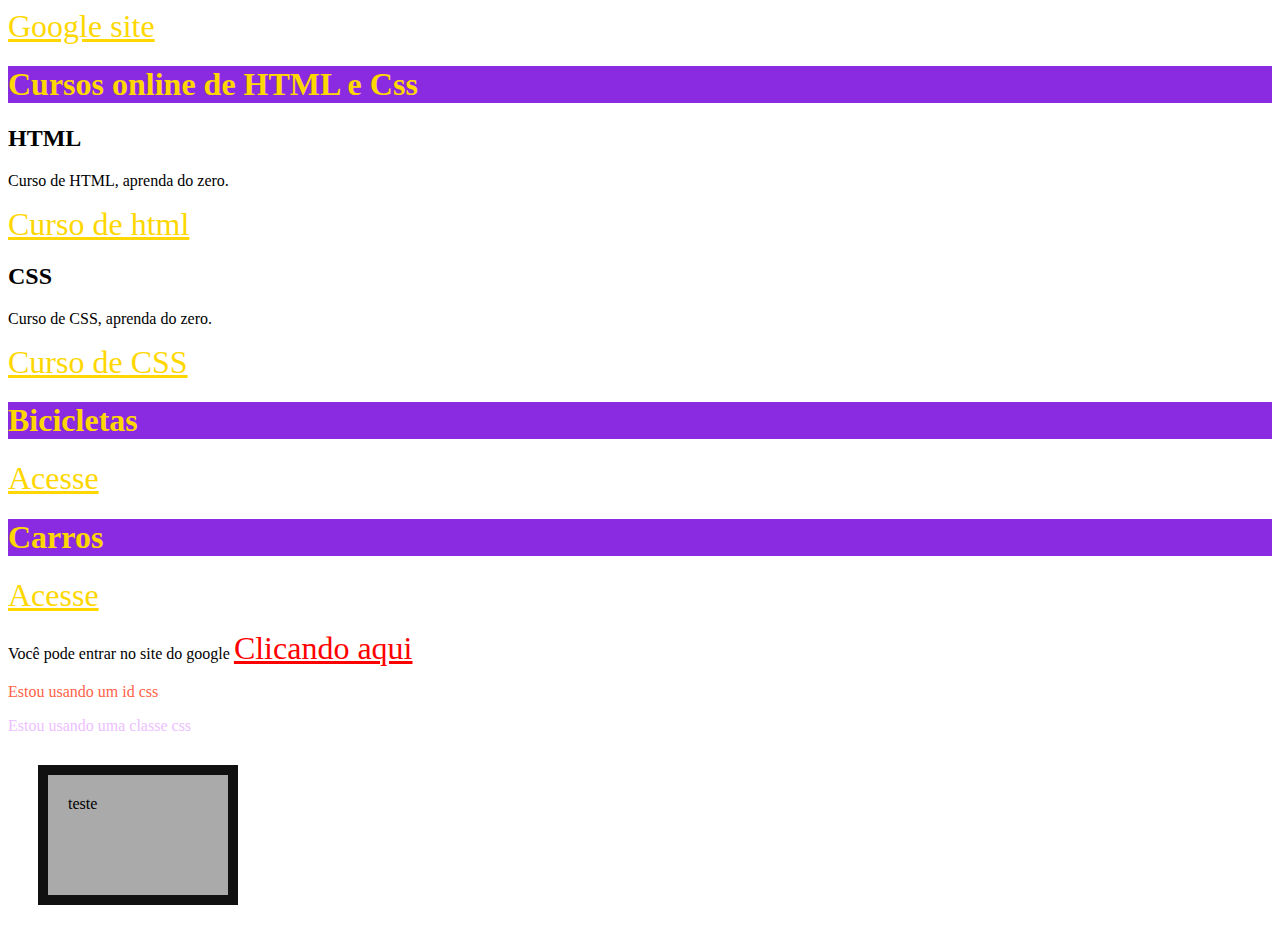
<file: 02HtmlCssBasico/index.html>
<!DOCTYPE html>
<html lang="pt-BR">

<head>
    <meta charset="UTF-8">
    <meta name="viewport" content="width=device-width, initial-scale=1.0">
    <link rel="stylesheet" href="style.css">
    <title>Carros e bicicletas</title>
</head>

<body>
    <a href="https://google.com">Google site</a>

    <h1>Cursos online de HTML e Css</h1>

    <h2>HTML</h2>
    <p>Curso de HTML, aprenda do zero.</p>
    <a href="/html">Curso de html</a>

    <h2>CSS</h2>
    <p>Curso de CSS, aprenda do zero.</p>
    <a href="/CSS">Curso de CSS</a>

    <!-- Aula 0206 links caminhos -->

    <h1>Bicicletas</h1>
    <a href="Produtos/Bicicletas.html">Acesse</a>
    <h1>Carros</h1>
    <a href="Produtos/Carros.html">Acesse</a>

    <!-- Aula 208 Css seletorees -->

    <p>Você pode entrar no site do google <a href="https://google.com">Clicando aqui</a></p>

    <p id="teste">Estou usando um id css</p>

    <p href="" class="classeCss">Estou usando uma classe css</p>

    <div>teste</div>

</body>

</html>
</file>
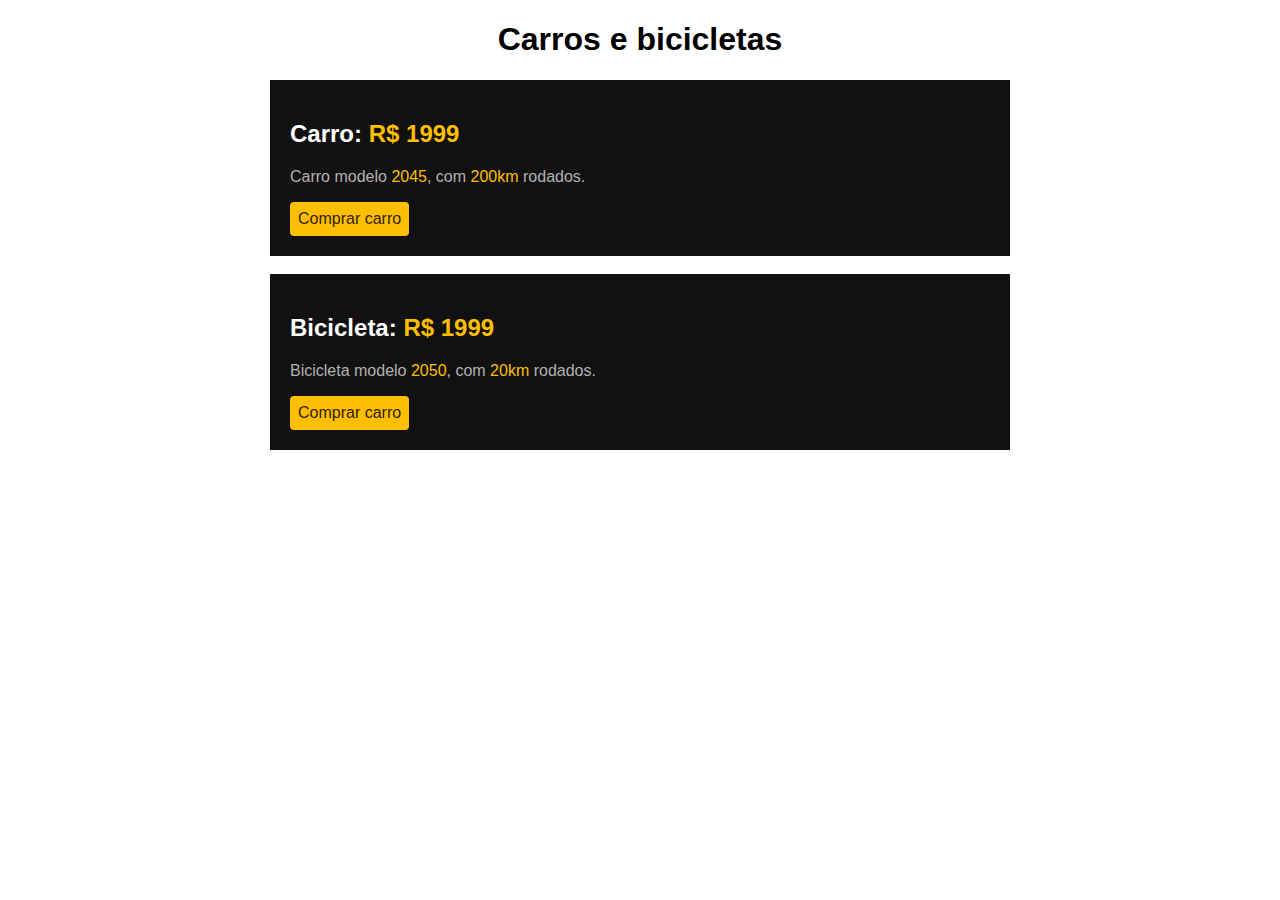
<file: 02HtmlCssBasico/Exercicios/CarrosEBiciletas/index.html>
<!DOCTYPE html>
<html lang="pt-BR">
<head>
  <meta charset="UTF-8">
  <meta name="viewport" content="width=device-width, initial-scale=1.0">
  <link rel="stylesheet" href="style.css">
  <title>Carros e bicicletas</title>
</head>
<body>
  <h1>Carros e bicicletas</h1>

  <div class="container">
    <h2>Carro: <span class="preco">R$ 1999</span></h2>
    <p>Carro modelo <span class="ano">2045</span>, com <span class="quilometros">200km</span> rodados.</p>
    <a class="botao" href="https://google.com">Comprar carro</a>
  </div>

  <br>

  <div class="container">
    <h2>Bicicleta: <span class="preco">R$ 1999</span></h2>
    <p>Bicicleta modelo <span class="ano">2050</span>, com <span class="quilometros">20km</span> rodados.</p>
    <a class="botao" href="https://google.com">Comprar carro</a>
  </div>

</body>
</html>
</file>
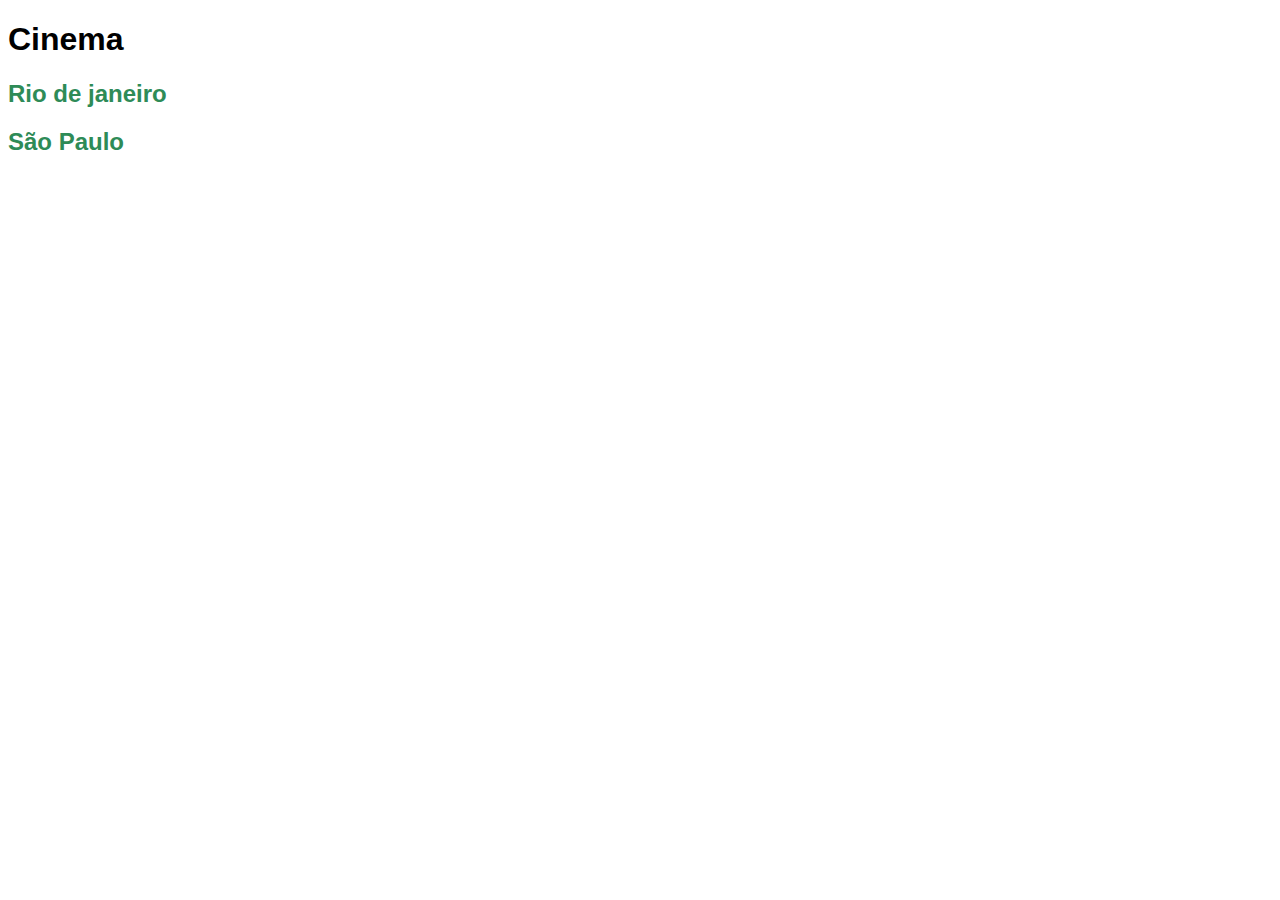
<file: 02HtmlCssBasico/Exercicios/Cinema/index.html>
<!DOCTYPE html>
<html lang="pt-BR">
<head>
  <meta charset="UTF-8">
  <meta name="viewport" content="width=device-width, initial-scale=1.0">
  <link rel="stylesheet" href="style.css">
  <title>Cinema</title>
</head>
<body>
  <h1>Cinema</h1>
  <h2><a href="rioDeJaneiro.html">Rio de janeiro</a></h2>
  <h2><a href="saoPaulo.html">São Paulo</a></h2>
</body>
</html>
</file>
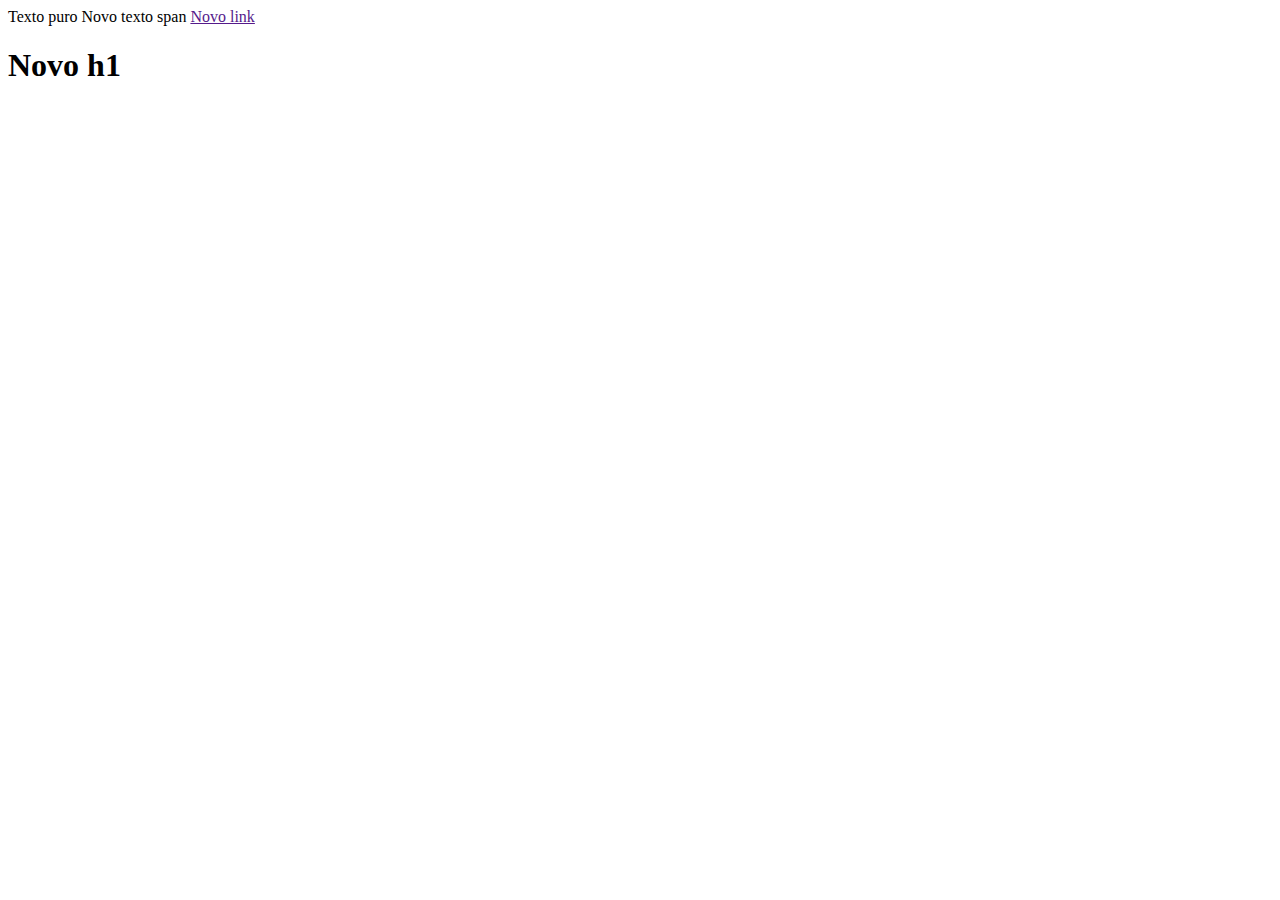
<file: 02HtmlCssBasico/0213.html>
<!DOCTYPE html>
<html lang="pt-BR">
<head>
  <meta charset="UTF-8">
  <meta name="viewport" content="width=device-width, initial-scale=1.0">
  <title>0213</title>
</head>
<body>
  <!-- Elementos inline -->
  Texto puro
  <span>Novo texto span</span>
  <a href="">Novo link</a>
  <!-- Elementos em bloco -->
  <h1>Novo h1</h1>

</body>
</html>
</file>
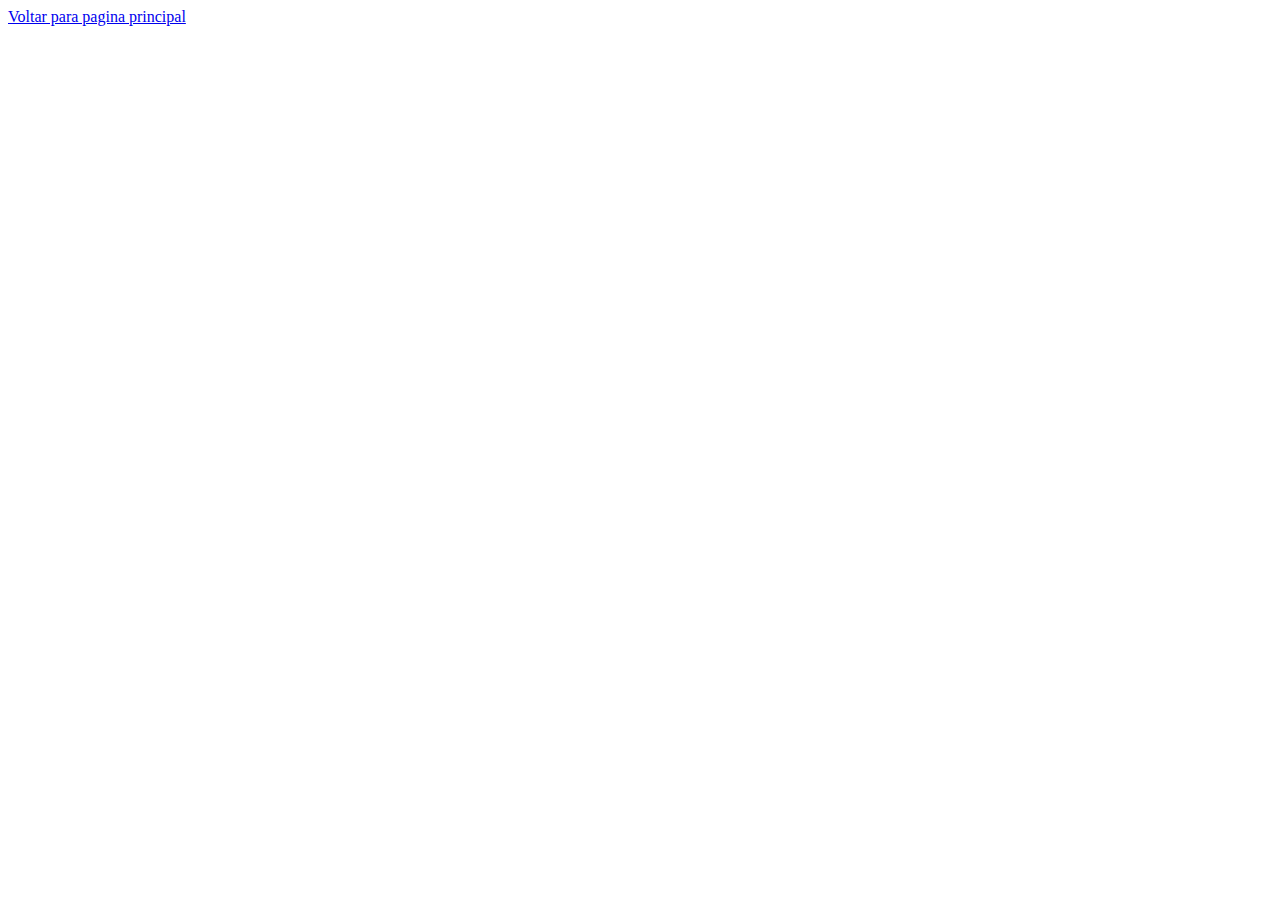
<file: 02HtmlCssBasico/Produtos/Bicicletas.html>
<!DOCTYPE html>
<html lang="en">
<head>
  <meta name="viewport" content="width=device-width, initial-scale=1.0">
  <title>Bicicletas</title>
</head>
<body>
  <a href="../index.html">Voltar para pagina principal</a>
</body>
</html>
</file>
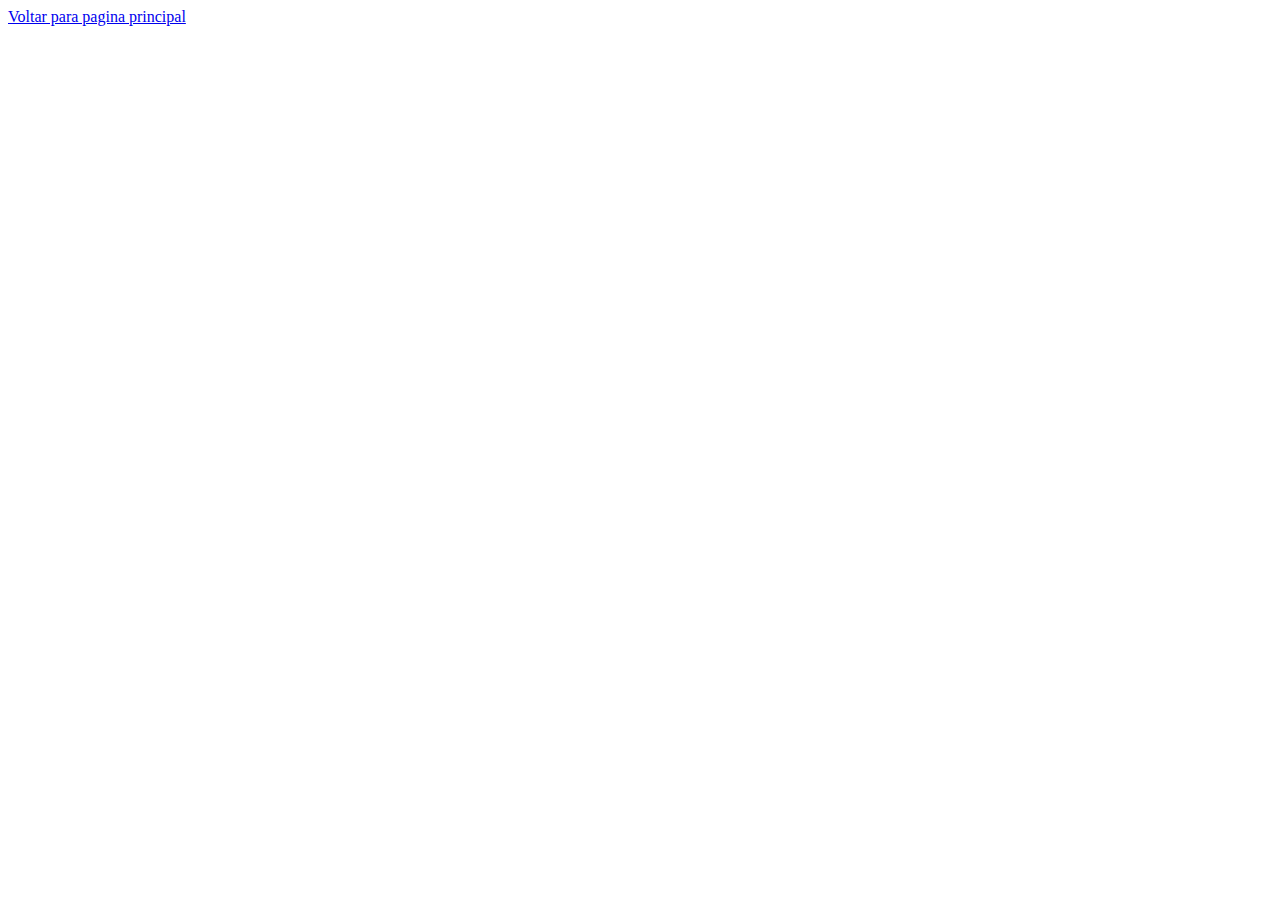
<file: 02HtmlCssBasico/Produtos/Carros.html>
<!DOCTYPE html>
<html lang="en">
<head>
  <meta name="viewport" content="width=device-width, initial-scale=1.0">
  <title>Carros</title>
</head>
<body>
  <a href="../index.html">Voltar para pagina principal</a>
</body>
</html>
</file>
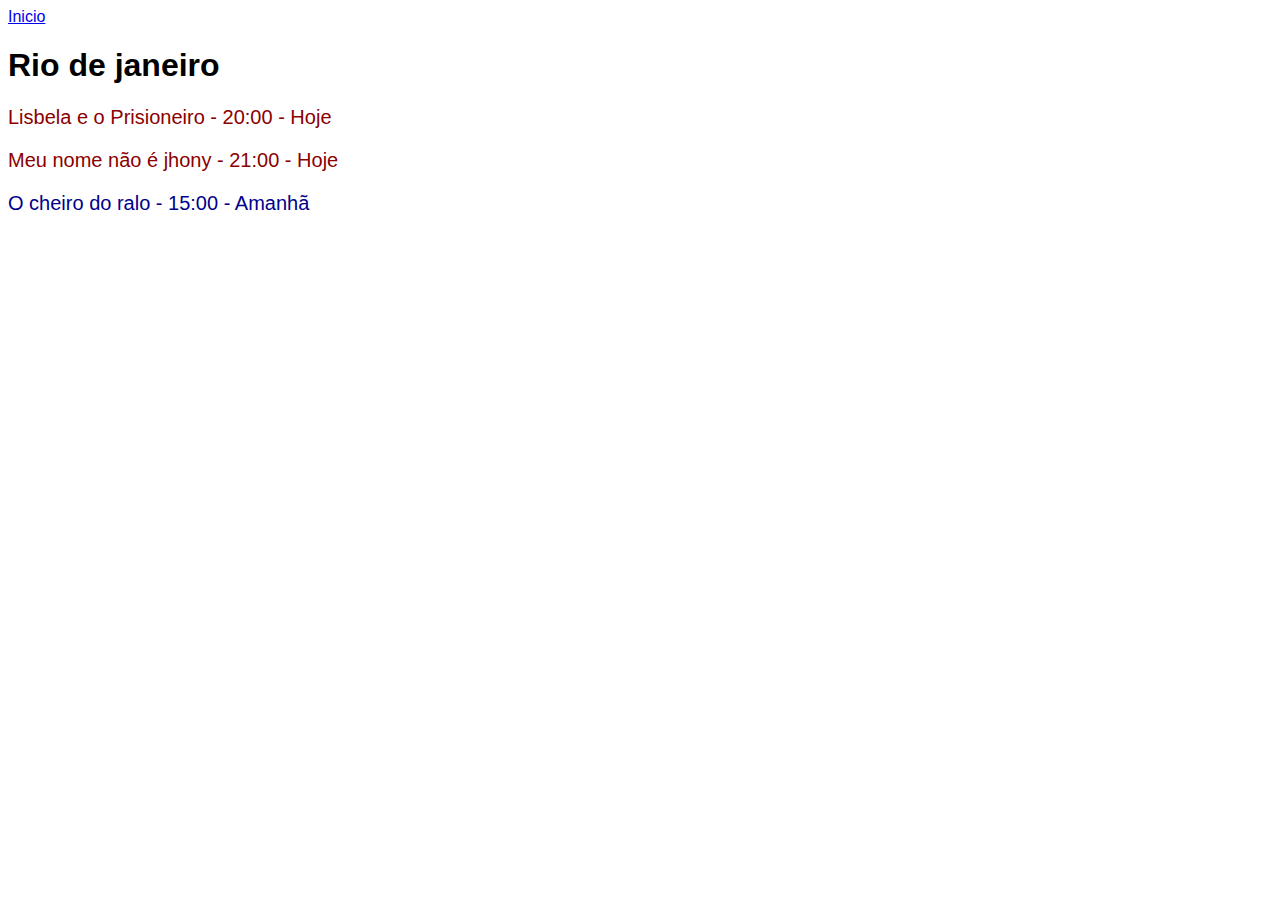
<file: 02HtmlCssBasico/Exercicios/Cinema/rioDeJaneiro.html>
<!DOCTYPE html>
<html lang="pt-BR">
<head>
  <meta charset="UTF-8">
  <meta name="viewport" content="width=device-width, initial-scale=1.0">
  <link rel="stylesheet" href="style.css">
  <title>Cinema</title>
</head>
<body>
  <a href="index.html">Inicio</a>
  <h1>Rio de janeiro</h1>
  <p class="hoje">Lisbela e o Prisioneiro - 20:00 - Hoje</p>
  <p class="hoje">Meu nome não é jhony - 21:00 - Hoje</p>
  <p class="amanha">O cheiro do ralo - 15:00 - Amanhã</p>
</body>
</html>
</file>
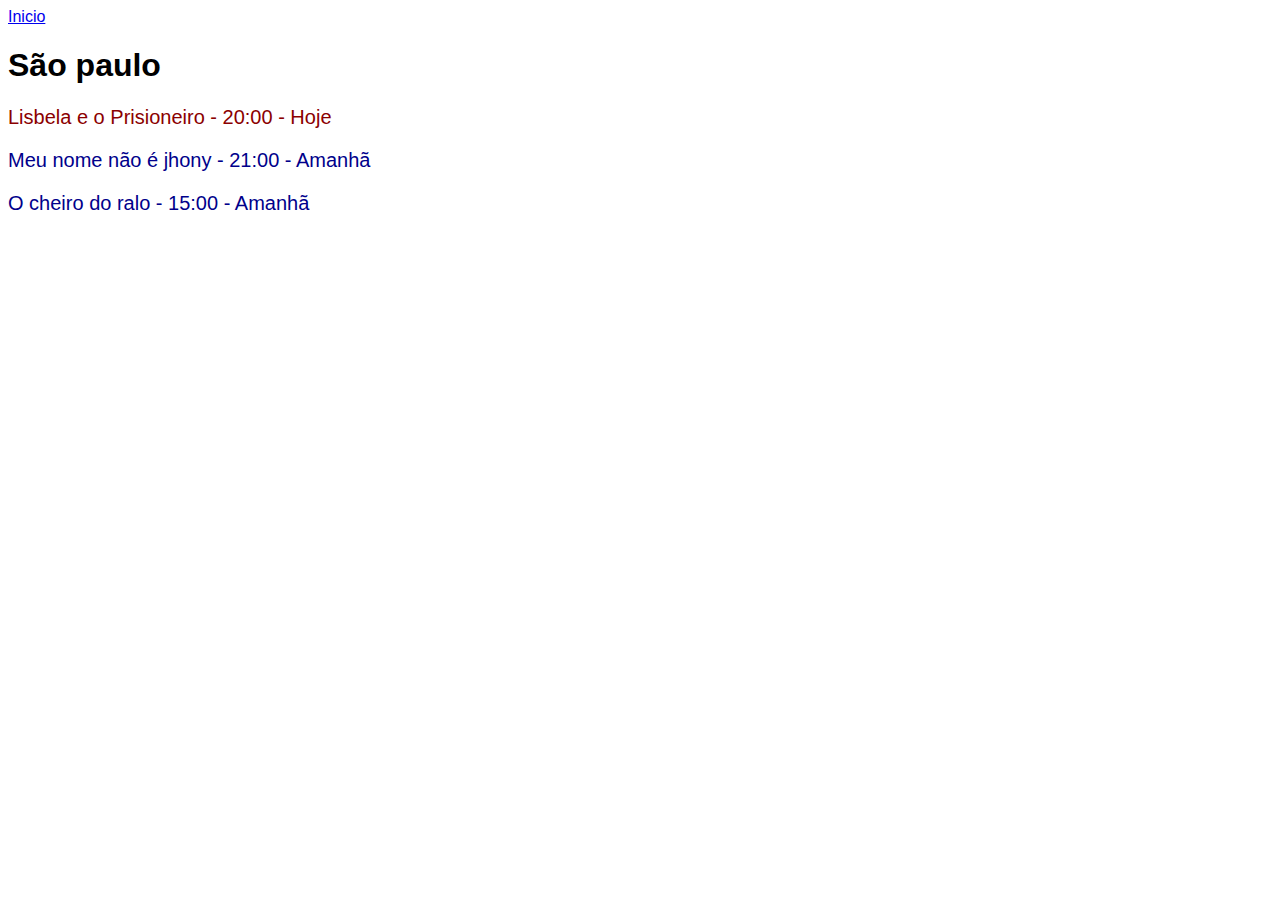
<file: 02HtmlCssBasico/Exercicios/Cinema/saoPaulo.html>
<!DOCTYPE html>
<html lang="pt-BR">
<head>
  <meta charset="UTF-8">
  <meta name="viewport" content="width=device-width, initial-scale=1.0">
  <link rel="stylesheet" href="style.css">
  <title>Cinema</title>
</head>
<body>
  <a href="index.html">Inicio</a>
  <h1>São paulo</h1>
  <p class="hoje">Lisbela e o Prisioneiro - 20:00 - Hoje</p>
  <p class="amanha">Meu nome não é jhony - 21:00 - Amanhã</p>
  <p class="amanha">O cheiro do ralo - 15:00 - Amanhã</p>
</body>
</html>
</file>
<file: 02HtmlCssBasico/style.css>
a {
  color: aqua;
}

a{
  color: tomato;
  font-size: 32px;
}

/* Aula 208*/

h1, a {
  color: gold;
}

p a {
  color: red;
}

#teste{
  color: tomato;
}

.classeCss{
  color: rgb(237, 192, 255);
}

/* Aula 210 */

h1{
  background-color: blueviolet;
}

/* Aula 211 */

div{
  background-color: #aaa;
  width: auto;
  width: 140px;
  height: 80px;
  padding: 20px;
  border: 10px solid #111;
  margin: 30px;
}
</file>
<file: 02HtmlCssBasico/Exercicios/CarrosEBiciletas/style.css>
*{
  font-family: Arial, Helvetica, sans-serif;
}

h1{
  text-align: center;
}

h2{
  color: #fff;
}

p{
  color: #b2b2b2;
}

.container{
  background-color: #111;
  padding: 20px;
  height: auto;
  width: 700px;
  margin-left: auto;
  margin-right: auto; 
}

.preco{
  color: #febe01;
}

.ano{
  color: #febe01;
}

.quilometros{
  color: #febe01;
}

a{
  color: #332200;
}

.botao{
  display: inline-block;
  text-decoration: none;
  background-color: #febe01;
  border: solid 0px ;
  border-radius: 4px;
  padding: 8px;

}
</file>
<file: 02HtmlCssBasico/Exercicios/Cinema/style.css>
*{
  font-family: Arial, Helvetica, sans-serif;
}

.hoje{
  color: darkred;
}

.amanha{
  color: darkblue;
}

h2 a {
  text-decoration: none;
  color: seagreen;
}

p{
  font-size: 20px;
}
</file>
